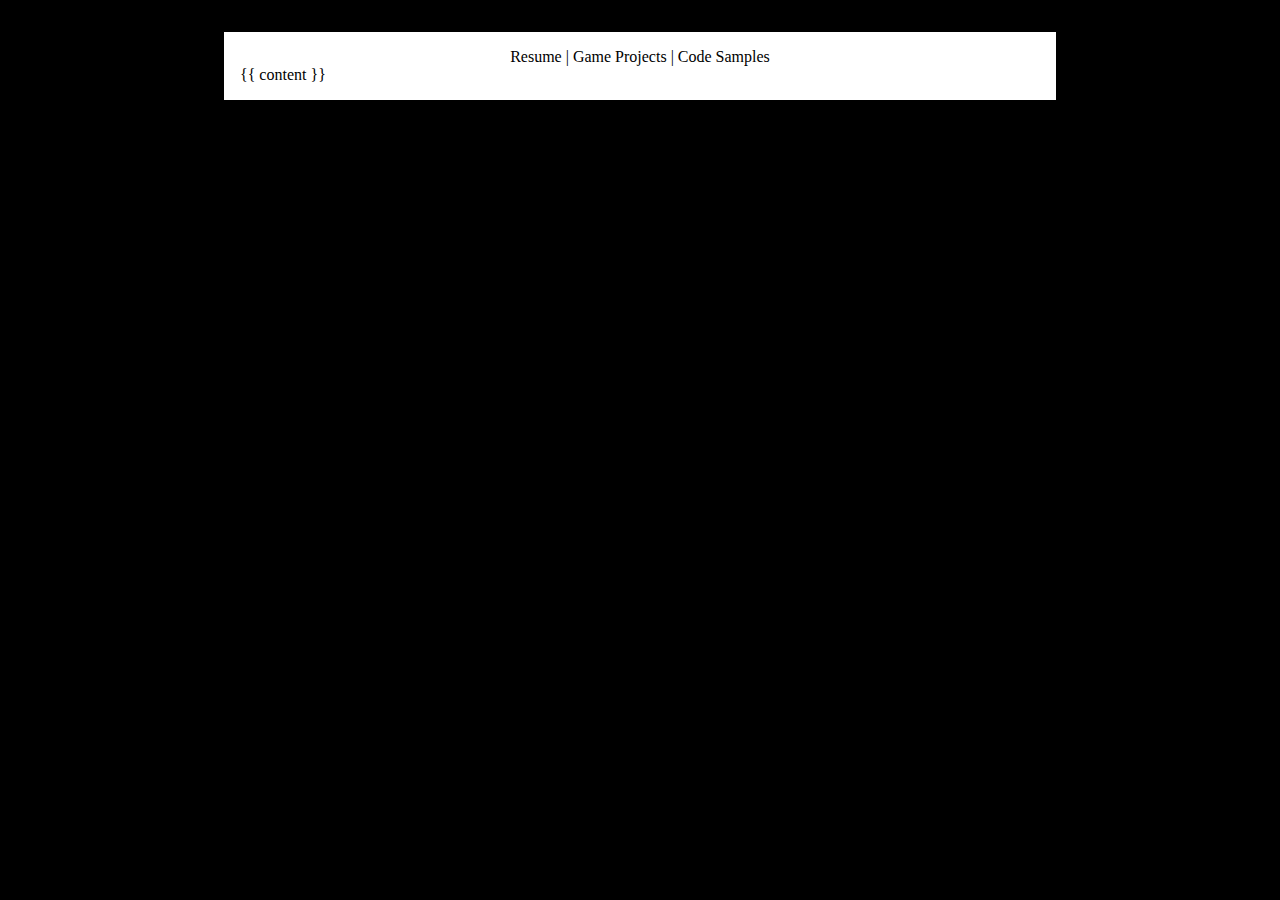
<file: _layouts/default.html>
<!DOCTYPE html>
<html>
<head>
<meta http-equiv="Content-Type" content="text/html; charset=UTF-8">
<link href="/assets/css/style.css" rel="stylesheet"></link>
<script src="/assets/js/common.js"></script> 
<title> Resume</title>
</head>
<body>
<div id="main">
<div id="toc">
<a href="/">Resume</a> | <a href="game_projects">Game Projects</a> <!-- | <a href="misc">Misc. Projects</a> --> | <a href="code_sample">Code Samples</a>
</div>
{{ content }}
</div><!-- id="main" -->
<script language=javascript type='text/javascript'>
//Hide all the DIVs that shouldn't be expanded at the start.
//DisplayDIV('EmergenceTools', false);
</script>
</body>
</html>
</file>
<file: assets/css/style.css>
body{background-color:black}
div#main
{
background-color:white;
width:800px;
margin:2em auto;
padding:1em;
}

div#resume
{
background-color:black;
width:100%;
margin:0;
padding:0;
}

div#main a
{
color: #cc5555;
text-decoration:none;
}

div#main a:hover
{
text-decoration:underline;
}

div#main a:visited
{
color: #aa5555;
}

div#main h1
{
text-align:center;
margin-bottom:.2em;
}

div#main h2
{
margin:1em 2em 0 2em;
border-bottom:1px solid black;
text-transform: uppercase;
font-size:14pt;
}

div#main h3
{
font-size:14pt;
margin:.2em 4em;
border:0;
padding:0;
}

div#main p, div#main ul
{
margin:0 2em .75em 7em;
border:0;
padding:0;
}

div#main li
{
margin:0 1.2em;
padding:0;
border:0;
}

div#main img
{
text-align:center;
width:75%;
display:block;
margin:1em auto;
border:0;
}

div#resume img
{
text-align:center;
width:100%;
Display:block;
margin:0;
border:0;
}

div#main img.button
{
text-align:left;
width:auto;
display:inline;
margin:0;
border:0;
vertical-align:middle;
}

div#main iframe
{
text-align:center;
display:block;
margin:1em auto;
}

div#toc
{
display:block;
text-align:center;
}

div#toc a
{
color:black;
}

div#toc a:hover
{
text-decoration: underline;
}
</file>
